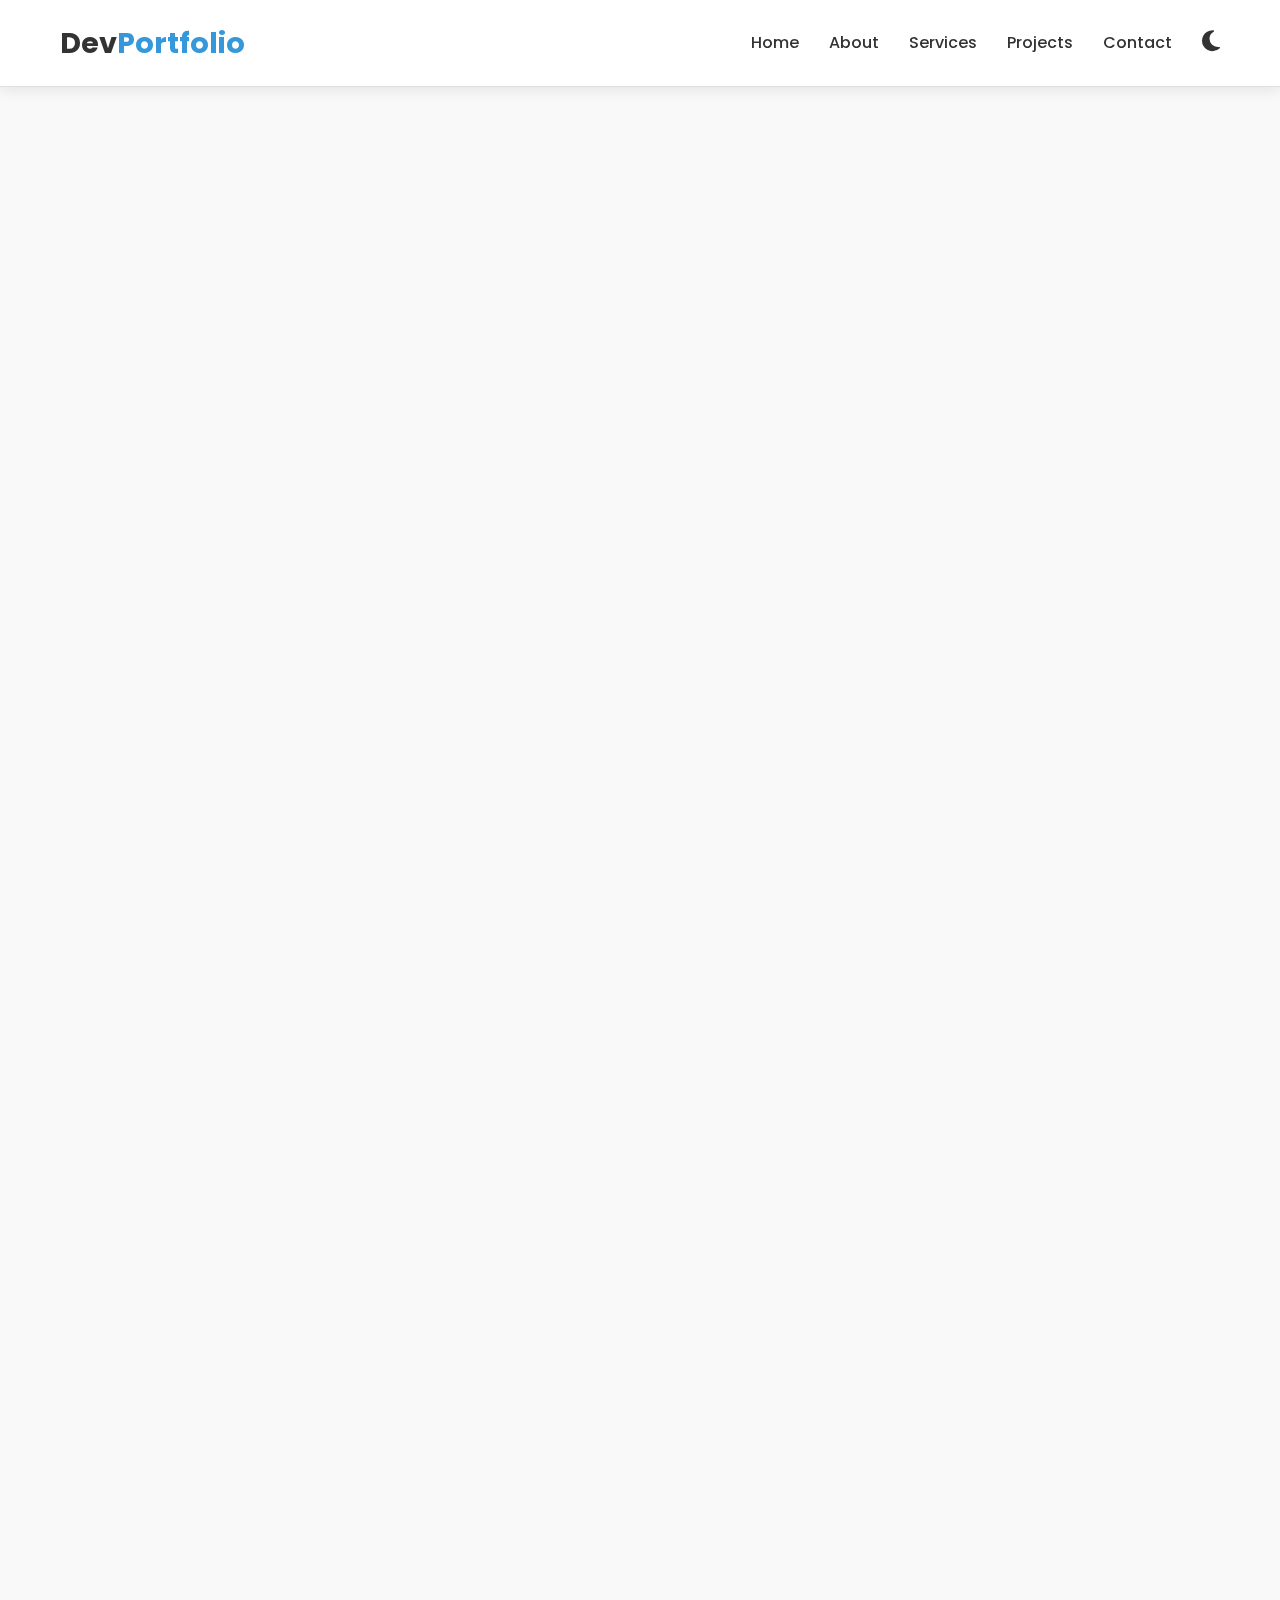
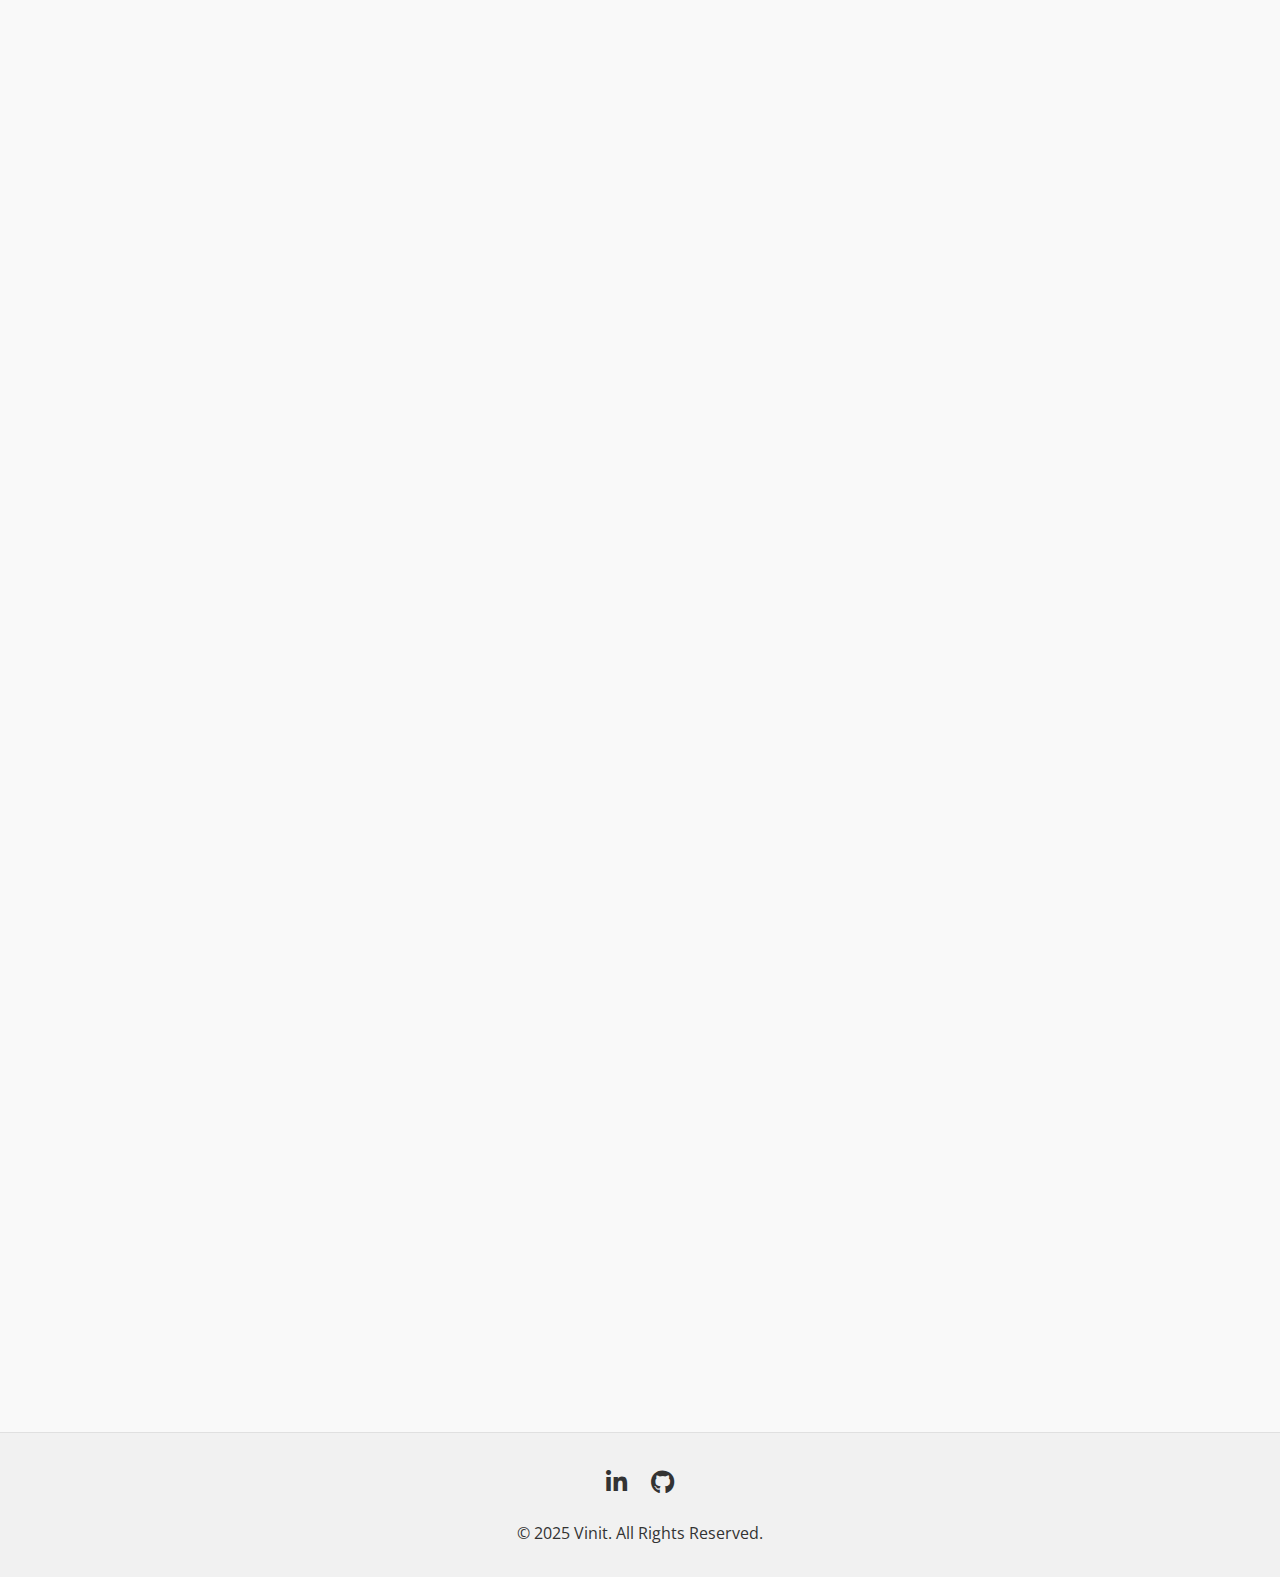
<file: index.html>
<!DOCTYPE html>
<html lang="en">

<head>
	<meta charset="UTF-8">
	<meta name="viewport" content="width=device-width, initial-scale=1.0">
	<title>Portfolio</title>
	<link rel="stylesheet" href="https://cdnjs.cloudflare.com/ajax/libs/font-awesome/6.4.0/css/all.min.css">
	<link href="https://fonts.googleapis.com/css2?family=Poppins:wght@300;400;500;600;700&family=Open+Sans:wght@400;600&display=swap"
		rel="stylesheet">
	<style>
		* {
			margin: 0;
			padding: 0;
			box-sizing: border-box;
		}

		:root {
			--bg-primary: #f9f9f9;
			--bg-secondary: #f1f1f1;
			--text-primary: #333;
			--text-secondary: #555;
			--accent-color: #3498db;
			--card-bg: #fff;
			--header-bg: rgba(255, 255, 255, 0.95);
			--border-color: #e0e0e0;
			--shadow: 0 5px 15px rgba(0, 0, 0, 0.1);
			--shadow-hover: 0 15px 30px rgba(0, 0, 0, 0.15);
			--skill-bg: #e0e0e0;
			--project-tag-bg: #e7f4fe;
			--project-tag-color: #3498db;
		}

		.dark-theme {
			--bg-primary: #121212;
			--bg-secondary: #1a1a1a;
			--text-primary: #e0e0e0;
			--text-secondary: #aaa;
			--accent-color: #6c63ff;
			--card-bg: #2a2a2a;
			--header-bg: rgba(18, 18, 18, 0.95);
			--border-color: #333;
			--shadow: 0 5px 15px rgba(0, 0, 0, 0.3);
			--shadow-hover: 0 15px 30px rgba(0, 0, 0, 0.4);
			--skill-bg: #2a2a2a;
			--project-tag-bg: rgba(108, 99, 255, 0.2);
			--project-tag-color: #6c63ff;
		}

		body {
			font-family: 'Open Sans', sans-serif;
			line-height: 1.6;
			color: var(--text-primary);
			background: var(--bg-primary);
			scroll-behavior: smooth;
			overflow-x: hidden;
			transition: background 0.3s ease, color 0.3s ease;
		}

		.container {
			max-width: 1200px;
			margin: 0 auto;
			padding: 0 20px;
		}

		/* Header & Navigation */
		header {
			background: var(--header-bg);
			box-shadow: 0 2px 15px rgba(0, 0, 0, 0.1);
			position: fixed;
			width: 100%;
			top: 0;
			z-index: 1000;
			backdrop-filter: blur(10px);
			border-bottom: 1px solid var(--border-color);
		}

		nav {
			display: flex;
			justify-content: space-between;
			align-items: center;
			padding: 20px 0;
		}

		.logo {
			font-size: 1.8rem;
			font-weight: 700;
			color: var(--text-primary);
			font-family: 'Poppins', sans-serif;
		}

		.logo span {
			color: var(--accent-color);
		}

		.nav-links {
			display: flex;
			list-style: none;
			align-items: center;
		}

		.nav-links li {
			margin-left: 30px;
		}

		.nav-links a {
			text-decoration: none;
			color: var(--text-primary);
			font-weight: 500;
			transition: color 0.3s, transform 0.3s;
			font-family: 'Poppins', sans-serif;
		}

		.nav-links a:hover {
			color: var(--accent-color);
			transform: translateY(-2px);
		}

		.theme-toggle {
			background: none;
			border: none;
			cursor: pointer;
			font-size: 1.5rem;
			color: var(--text-primary);
			transition: transform 0.3s;
		}

		.theme-toggle:hover {
			transform: rotate(30deg);
		}

		.menu-btn {
			display: none;
			font-size: 1.5rem;
			cursor: pointer;
			color: var(--text-primary);
		}

		/* Hero Section */
		.hero {
			padding: 160px 0 100px;
			/*background: linear-gradient(135deg, var(--bg-secondary) 0%, var(--bg-primary) 100%);*/
			color: var(--text-primary);
			text-align: center;
			/*clip-path: polygon(0 0, 100% 0, 100% 85%, 0 100%);*/
			position: relative;
			overflow: visible;
			z-index: 10;
		}

		.hero-content {
			max-width: 800px;
			margin: 0 auto;
			position: relative;
			z-index: 1;
		}

		.hero h1 {
			font-size: 3.5rem;
			margin-bottom: 20px;
			font-family: 'Poppins', sans-serif;
			opacity: 0;
			transform: translateY(30px);
			animation: fadeInDown 1s ease forwards 0.5s;
		}

		.hero p {
			font-size: 1.2rem;
			margin: 0 auto 30px;
			max-width: 600px;
			opacity: 0;
			transform: translateY(30px);
			animation: fadeInUp 1s ease forwards 0.8s;
			color: var(--text-secondary);
		}

		.btn {
			display: inline-block;
			padding: 12px 30px;
			background: var(--accent-color);
			color: white;
			text-decoration: none;
			border-radius: 30px;
			font-weight: 600;
			transition: all 0.3s;
			opacity: 0;
			transform: translateY(30px);
			animation: fadeIn 1s ease forwards 1.1s;
			box-shadow: 0 5px 15px rgba(52, 152, 219, 0.4);
			border: none;
			cursor: pointer;
			margin: 5px;

			font-family: inherit;
			font-size: inherit;
		}

		.btn:hover {
			transform: translateY(17px);
			box-shadow: 0 10px 25px rgba(52, 152, 219, 0.5);
		}

		.btn-outline {
			background: transparent;
			border: 2px solid var(--accent-color);
			color: var(--accent-color);
		}

		.btn-outline:hover {
			background: var(--accent-color);
			color: white;
		}

		/* Sections */
		section {
			padding: 80px 0;
			opacity: 0;
			transform: translateY(50px);
			animation: fadeInUp 1s ease forwards;
		}

		section:nth-child(1) {
			animation-delay: 0.3s;
		}

		section:nth-child(2) {
			animation-delay: 0.5s;
		}

		section:nth-child(3) {
			animation-delay: 0.7s;
		}

		section:nth-child(4) {
			animation-delay: 0.9s;
		}

		.section-title {
			text-align: center;
			margin-bottom: 60px;
		}

		.section-title h2 {
			font-size: 2.5rem;
			color: var(--text-primary);
			position: relative;
			display: inline-block;
			padding-bottom: 10px;
			font-family: 'Poppins', sans-serif;
		}

		.section-title h2::after {
			content: '';
			position: absolute;
			bottom: 0;
			left: 50%;
			transform: translateX(-50%);
			width: 80px;
			height: 3px;
			background: var(--accent-color);
		}

		/* About Section */
		.about-content {
			display: flex;
			flex-wrap: wrap;
			justify-content: space-between;
			align-items: center;
		}

		.about-text {
			flex: 1;
			min-width: 300px;
			padding-right: 30px;
		}

		.about-text h3 {
			font-size: 1.8rem;
			margin-bottom: 20px;
			color: var(--text-primary);
			font-family: 'Poppins', sans-serif;
		}

		/* NEW: Skills Grid Layout */
		.skills-grid {
			display: grid;
			grid-template-columns: repeat(auto-fill, minmax(150px, 1fr));
			gap: 20px;
			margin-top: 30px;
		}

		.skill-item {
			background: var(--card-bg);
			border-radius: 10px;
			padding: 20px;
			text-align: center;
			box-shadow: var(--shadow);
			transition: all 0.3s ease;
			border: 1px solid var(--border-color);
			display: flex;
			flex-direction: column;
			align-items: center;
			justify-content: center;
		}

		.skill-item:hover {
			transform: translateY(-5px);
			box-shadow: var(--shadow-hover);
		}

		.skill-icon {
			font-size: 2.5rem;
			margin-bottom: 15px;
			color: var(--accent-color);
		}

		.skill-name {
			font-weight: 600;
			margin-bottom: 8px;
			font-family: 'Poppins', sans-serif;
		}

		.skill-level {
			font-size: 0.85rem;
			color: var(--text-secondary);
			background: var(--bg-secondary);
			padding: 3px 10px;
			border-radius: 20px;
			display: inline-block;
		}

		/* Services Section */
		.services {
			background: var(--bg-secondary);
		}

		.services-grid {
			display: grid;
			grid-template-columns: repeat(auto-fit, minmax(300px, 1fr));
			gap: 30px;
		}

		.service-card {
			background: var(--card-bg);
			padding: 30px;
			border-radius: 10px;
			text-align: center;
			box-shadow: var(--shadow);
			transition: transform 0.3s, box-shadow 0.3s;
			border: 1px solid var(--border-color);
		}

		.service-card:hover {
			transform: translateY(-10px);
			box-shadow: var(--shadow-hover);
		}

		.service-card i {
			font-size: 3rem;
			color: var(--accent-color);
			margin-bottom: 20px;
		}

		.service-card h3 {
			font-size: 1.5rem;
			margin-bottom: 15px;
			font-family: 'Poppins', sans-serif;
		}

		/* Projects Section */
		.projects-grid {
			display: grid;
			grid-template-columns: repeat(auto-fit, minmax(300px, 1fr));
			gap: 30px;
		}

		.project-card {
			background: var(--card-bg);
			border-radius: 10px;
			overflow: hidden;
			box-shadow: var(--shadow);
			transition: transform 0.3s, box-shadow 0.3s;
			opacity: 0;
			transform: translateY(50px);
			border: 1px solid var(--border-color);
			display: flex;
			flex-direction: column;
		}

		.project-card.visible {
			opacity: 1;
			transform: translateY(0);
		}

		.project-img {
			height: 200px;
			background: linear-gradient(135deg, var(--accent-color) 0%, #4c00ff 100%);
			display: flex;
			align-items: center;
			justify-content: center;
			color: white;
			font-size: 1.5rem;
			position: relative;
			overflow: hidden;
		}

		.project-info {
			padding: 20px;
			flex-grow: 1;
			display: flex;
			flex-direction: column;
		}

		.project-info h3 {
			font-size: 1.3rem;
			margin-bottom: 10px;
			font-family: 'Poppins', sans-serif;
		}

		.project-info p {
			margin-bottom: 15px;
			flex-grow: 1;
		}

		.project-tags {
			display: flex;
			flex-wrap: wrap;
			margin-top: 15px;
		}

		.project-tag {
			background: var(--project-tag-bg);
			color: var(--project-tag-color);
			padding: 5px 10px;
			border-radius: 15px;
			font-size: 0.8rem;
			margin-right: 8px;
			margin-bottom: 8px;
		}

		.project-links {
			display: flex;
			justify-content: space-between;
			margin-top: 20px;
		}

		.project-link {
			display: flex;
			align-items: center;
			color: var(--text-secondary);
			text-decoration: none;
			font-size: 0.9rem;
			transition: color 0.3s;
		}

		.project-link:hover {
			color: var(--accent-color);
		}

		.project-link i {
			margin-right: 5px;
		}

		/* Project Animations */
		.project-card:nth-child(1) {
			transition-delay: 0.1s;
		}

		.project-card:nth-child(2) {
			transition-delay: 0.2s;
		}

		.project-card:nth-child(3) {
			transition-delay: 0.3s;
		}

		.project-card:nth-child(4) {
			transition-delay: 0.4s;
		}

		.project-card:nth-child(5) {
			transition-delay: 0.5s;
		}

		.project-card:nth-child(6) {
			transition-delay: 0.6s;
		}

		.project-card:hover {
			transform: translateY(-10px);
			box-shadow: var(--shadow-hover);
		}

		/* NEW: Testimonials Section */
		.testimonials {
			background: var(--bg-secondary);
		}

		.testimonials-grid {
			display: grid;
			grid-template-columns: repeat(auto-fit, minmax(300px, 1fr));
			gap: 30px;
		}

		.testimonial-card {
			background: var(--card-bg);
			padding: 30px;
			border-radius: 10px;
			box-shadow: var(--shadow);
			transition: transform 0.3s;
			border: 1px solid var(--border-color);
			position: relative;
		}

		.testimonial-card:hover {
			transform: translateY(-5px);
		}

		.testimonial-text {
			font-style: italic;
			margin-bottom: 20px;
			position: relative;
			padding-left: 30px;
		}

		.testimonial-text::before {
			content: "" ";
 font-size: 3rem;
			color: var(--accent-color);
			position: absolute;
			left: 0;
			top: -15px;
			opacity: 0.3;
		}

		.testimonial-author {
			display: flex;
			align-items: center;
		}

		.author-avatar {
			width: 50px;
			height: 50px;
			border-radius: 50%;
			background: var(--accent-color);
			display: flex;
			align-items: center;
			justify-content: center;
			color: white;
			font-weight: bold;
			margin-right: 15px;
		}

		.author-info h4 {
			margin-bottom: 5px;
			font-family: 'Poppins', sans-serif;
		}

		.author-info p {
			font-size: 0.9rem;
			color: var(--text-secondary);
		}

		/* Contact Section */
		.contact {
			background: var(--bg-secondary);
		}

		.contact-content {
			display: flex;
			flex-wrap: wrap;
			gap: 40px;
		}

		.contact-info {
			flex: 1;
			min-width: 300px;
			background: var(--card-bg);
			padding: 30px;
			border-radius: 10px;
			box-shadow: var(--shadow);
		}

		.contact-info h3 {
			font-size: 1.5rem;
			margin-bottom: 20px;
			font-family: 'Poppins', sans-serif;
		}

		.contact-info p {
			margin-bottom: 10px;
			color: var(--text-secondary);
		}

		.contact-info i {
			color: var(--accent-color);
			margin-right: 10px;
			width: 20px;
		}

		.contact-form {
			flex: 1;
			min-width: 300px;
			background: var(--card-bg);
			padding: 30px;
			border-radius: 10px;
			box-shadow: var(--shadow);
		}

		.form-group {
			margin-bottom: 20px;
		}

		.form-group label {
			display: block;
			margin-bottom: 5px;
			font-weight: 500;
		}

		.form-group input,
		.form-group textarea {
			width: 100%;
			padding: 12px;
			background: var(--bg-primary);
			border: 1px solid var(--border-color);
			border-radius: 5px;
			font-family: 'Open Sans', sans-serif;
			transition: border-color 0.3s, box-shadow 0.3s;
			color: var(--text-primary);
		}

		.form-group input:focus,
		.form-group textarea:focus {
			border-color: var(--accent-color);
			outline: none;
		}

		.form-group textarea {
			height: 150px;
			resize: vertical;
		}

		/* NEW: Back to Top Button */
		.back-to-top {
			position: fixed;
			bottom: 30px;
			right: 30px;
			width: 50px;
			height: 50px;
			border-radius: 50%;
			background: var(--accent-color);
			color: white;
			display: flex;
			align-items: center;
			justify-content: center;
			text-decoration: none;
			box-shadow: var(--shadow);
			transition: all 0.3s ease;
			opacity: 0;
			visibility: hidden;
			z-index: 999;
		}

		.back-to-top.visible {
			opacity: 1;
			visibility: visible;
		}

		.back-to-top:hover {
			transform: translateY(-5px);
			box-shadow: var(--shadow-hover);
		}

		/* Footer */
		footer {
			background: var(--bg-secondary);
			color: var(--text-primary);
			text-align: center;
			padding: 30px 0;
			border-top: 1px solid var(--border-color);
		}

		.social-links {
			margin-bottom: 20px;
		}

		.social-links a {
			display: inline-block;
			margin: 0 10px;
			color: var(--text-primary);
			font-size: 1.5rem;
			transition: color 0.3s, transform 0.3s;
		}

		.social-links a:hover {
			color: var(--accent-color);
			transform: translateY(-5px);
		}

		/* NEW: Custom Alert Modal */
		.custom-alert {
			position: fixed;
			top: 0;
			left: 0;
			width: 100%;
			height: 100%;
			background: rgba(0, 0, 0, 0.5);
			display: flex;
			justify-content: center;
			align-items: center;
			z-index: 2000;
			opacity: 0;
			visibility: hidden;
			transition: all 0.3s ease;
		}

		.custom-alert.active {
			opacity: 1;
			visibility: visible;
		}

		.alert-content {
			background: var(--card-bg);
			border-radius: 10px;
			padding: 30px;
			max-width: 400px;
			width: 90%;
			box-shadow: var(--shadow);
			text-align: center;
			border: 1px solid var(--border-color);
		}

		.alert-content h3 {
			margin-bottom: 15px;
			font-family: 'Poppins', sans-serif;
			color: var(--text-primary);
		}

		.alert-content p {
			margin-bottom: 20px;
			color: var(--text-secondary);
		}

		.alert-ok {
			background: var(--accent-color);
			color: white;
			border: none;
			padding: 10px 20px;
			border-radius: 5px;
			cursor: pointer;
			font-weight: 600;
			transition: all 0.3s;
		}

		.alert-ok:hover {
			opacity: 0.9;
			transform: translateY(-2px);
		}

		/* Animations */
		@keyframes fadeIn {
			from {
				opacity: 0;
			}

			to {
				opacity: 1;
			}
		}

		@keyframes fadeInUp {
			from {
				opacity: 0;
				transform: translateY(30px);
			}

			to {
				opacity: 1;
				transform: translateY(0);
			}
		}

		@keyframes fadeInDown {
			from {
				opacity: 0;
				transform: translateY(-30px);
			}

			to {
				opacity: 1;
				transform: translateY(0);
			}
		}

		@keyframes pulse {
			0% {
				transform: scale(1);
			}

			50% {
				transform: scale(1.05);
			}

			100% {
				transform: scale(1);
			}
		}

		/* Responsive Design */
		@media (max-width: 768px) {
			.nav-links {
				display: none;
				flex-direction: column;
				position: absolute;
				top: 80px;
				left: 0;
				width: 100%;
				background: var(--card-bg);
				box-shadow: var(--shadow);
				padding: 20px;
				border-top: 1px solid var(--border-color);
			}

			.nav-links.active {
				display: flex;
			}

			.nav-links li {
				margin: 15px 0;
			}

			.menu-btn {
				display: block;
			}

			.hero h1 {
				font-size: 2.5rem;
			}

			.about-content {
				flex-direction: column;
			}

			.about-text {
				padding-right: 0;
				margin-bottom: 40px;
			}

			.btn {
				display: block;
				margin: 10px auto;
				width: 200px;
			}

			/* MODIFICATION: Make dropdown-container block on mobile for better stacking */
			.dropdown-container {
				display: block;
				width: 260px;
				/* Width of the button */
				margin: 10px auto;
			}

			#downloadExeBtn {
				width: 100%;
				/* Make button fill container */
			}

			.dropdown-menu {
				width: 100%;
				/* Make menu fill container */
			}

			.skills-grid {
				grid-template-columns: repeat(2, 1fr);
			}

			.contact-content {
				flex-direction: column;
			}
		}

		/* --- NEW CSS FOR DROPDOWN --- */
		/* Dropdown Menu for EXE Download */
		.dropdown-container {
			position: relative;
			display: inline-block;
			/* Aligns it with other buttons */
			margin: 5px;
		}

		/* Style the new EXE button */
		#downloadExeBtn {
			cursor: pointer;
		}

		#downloadExeBtn i {
			margin-left: 8px;
			font-size: 0.9em;
			transition: transform 0.3s ease;
		}

		/* Rotate arrow when menu is active */
		#downloadExeBtn.active i {
			transform: rotate(180deg);
		}

		.dropdown-menu {
			display: none;
			/* Hidden by default */
			position: absolute;
			top: 155%;
			/* Position right below the button */
			left: 50%;
			background-color: var(--card-bg);
			border: 1px solid var(--border-color);
			border-radius: 8px;
			box-shadow: var(--shadow);
			z-index: 1001;
			min-width: 220px;
			/* Same width as the button */
			padding: 10px 0;

			/* Animation */
			opacity: 0;
			visibility: hidden;
			transform: translateY(10px);
			transition: all 0.3s ease;
		}

		/* Show the menu */
		.dropdown-menu.active {
			display: block;
			opacity: 1;
			visibility: visible;
			transform: translateY(0);
		}

		.dropdown-link {
			display: block;
			padding: 12px 20px;
			text-decoration: none;
			color: var(--text-primary);
			font-size: 0.95rem;
			font-family: 'Poppins', sans-serif;
			transition: background-color 0.2s ease, color 0.2s ease;
		}

		.dropdown-link i {
			margin-right: 10px;
			color: var(--accent-color);
			width: 20px;
		}

		.dropdown-link:hover {
			background-color: var(--bg-secondary);
			color: var(--accent-color);
		}

		/* --- END OF NEW CSS --- */
	</style>
</head>

<body class="light-theme">
	<header>
		<div class="container">
			<nav>
				<div class="logo">Dev<span>Portfolio</span></div>
				<ul class="nav-links">
					<li><a href="#home">Home</a></li>
					<li><a href="#about">About</a></li>
					<li><a href="#services">Services</a></li>
					<li><a href="#projects">Projects</a></li>
					<li><a href="#contact">Contact</a></li>
					<li>
						<button class="theme-toggle" id="themeToggle">
							<i class="fas fa-moon"></i>
						</button>
					</li>
				</ul>
				<div class="menu-btn">
					<i class="fas fa-bars"></i>
				</div>
			</nav>
		</div>
	</header>

	<section id="home" class="hero">
		<div class="container">
			<div class="hero-content">
				<h1>Hello, I'm Vinit</h1>
				<p>A passionate full-stack developer with expertise in web backend, DevOps, and multiple
					programming languages.</p>
				<a href="#projects" class="btn" id="viewWorkBtn">View My Work</a>

				<!-- /<a href="Vinit-CV.pdf" class="btn btn-outline" id="downloadCV" download>Download
						CV</a> -->
				<a href="https://vinit-jaat.github.io/html-portfolio/resume.pdf" class="btn btn-outline"
					id="downloadCV" download="Vinit_Jaat_CV.pdf">
					Download CV
				</a>

				<div class="dropdown-container">
					<button class="btn btn-outline" id="downloadExeBtn">
						Download Portfolio EXE <i class="fas fa-chevron-down"></i>
					</button>
					<div class="dropdown-menu" id="exeDropdown">
						<span style="font-size: 12px; color: #666; margin-left: 8px;">
							(use BACKSPACE to navigate
						</span><br>
						<span style="font-size: 12px; color: #666; margin-left: 8px;">
							BACK in app.)
						</span>
						<a href="https://github.com/Vinit-Jaat/html-portfolio/releases/download/ReleaseTag/Portfolio.Windows.Exe "
							class="dropdown-link" download>
							<i class="fab fa-windows"></i> Windows
						</a>
						<a href="https://github.com/Vinit-Jaat/html-portfolio/releases/download/ReleaseTag/Portfolio.Linux.Executable.Fedora.Ubuntu"
							class="dropdown-link" download>
							<i class="fab fa-linux"></i> Linux
						</a>
						<span style="font-size: 12px; color: #666; margin-left: 8px;">
							(Use chmod +x before running.)
						</span>
					</div>
				</div>

			</div>
		</div>
	</section>

	<section id="about" class="about">
		<div class="container">
			<div class="section-title">
				<h2>About Me</h2>
			</div>
			<div class="about-content">
				<div class="about-text">
					<h3>I design and develop exceptional digital experiences.</h3>
					<p>Hello! I'm Vinit, a passionate full-stack developer. I enjoy creating things
						that live on the internet, whether that be websites, applications, or
						anything in between.</p>
					<p>My goal is to always build products that provide pixel-perfect, performant
						experiences while following best practices and writing clean code.</p>
					<p>When I'm not coding, you can find me hiking, reading, or exploring new coffee
						shops around the city.</p>

					<div class="skills-grid">
						<div class="skill-item">
							<div class="skill-icon"><i class="fab fa-html5"></i></div>
							<div class="skill-name">HTML/CSS</div>
							<div class="skill-level">Expert</div>
						</div>
						<div class="skill-item">
							<div class="skill-icon"><i class="fab fa-js"></i></div>
							<div class="skill-name">JavaScript</div>
							<div class="skill-level">Advanced</div>
						</div>
						<div class="skill-item">
							<div class="skill-icon"><i class="fas fa-mobile"></i></div>
							<div class="skill-name">Responsive Design</div>
							<div class="skill-level">Expert</div>
						</div>
						<div class="skill-item">
							<div class="skill-icon"><i class="fab fa-node"></i></div>
							<div class="skill-name">Node.js</div>
							<div class="skill-level">Intermediate</div>
						</div>
						<div class="skill-item">
							<div class="skill-icon"><i class="fab fa-python"></i></div>
							<div class="skill-name">Python</div>
							<div class="skill-level">Advanced</div>
						</div>
						<div class="skill-item">
							<div class="skill-icon"><i class="fab fa-docker"></i></div>
							<div class="skill-name">Docker/Podman</div>
							<div class="skill-level">Intermediate</div>
						</div>
						<div class="skill-item">
							<div class="skill-icon"><i class="fab fa-linux"></i></div>
							<div class="skill-name">Linux</div>
							<div class="skill-level">Advanced</div>
						</div>
						<div class="skill-item">
							<div class="skill-icon"><i class="fas fa-code"></i></div>
							<div class="skill-name">C++</div>
							<div class="skill-level">Intermediate</div>
						</div>
						<div class="skill-item">
							<div class="skill-icon"><i class="fas fa-database"></i></div>
							<div class="skill-name">MongoDB</div>
							<div class="skill-level">Intermediate</div>
						</div>
						<div class="skill-item">
							<div class="skill-icon"><i class="fas fa-database"></i></div>
							<div class="skill-name">MySQL</div>
							<div class="skill-level">Intermediate</div>
						</div>
						<div class="skill-item">
							<div class="skill-icon"><i class="fas fa-code"></i></div>
							<div class="skill-name">C#</div>
							<div class="skill-level">Intermediate</div>
						</div>
						<div class="skill-item">
							<div class="skill-icon"><i class="fab fa-git-alt"></i></div>
							<div class="skill-name">Git</div>
							<div class="skill-level">Advanced</div>
						</div>
						<div class="skill-item">
							<div class="skill-icon"><i class="fab fa-github"></i></div>
							<div class="skill-name">GitHub</div>
							<div class="skill-level">Advanced</div>
						</div>
					</div>
				</div>
			</div>
		</div>
	</section>

	<section id="services" class="services">
		<div class="container">
			<div class="section-title">
				<h2>My Services</h2>
			</div>
			<div class="services-grid">
				<div class="service-card">
					<i class="fas fa-code"></i>
					<h3>Web Backend Development</h3>
					<p>Building robust and scalable server-side applications and APIs using modern
						technologies.</p>
				</div>
				<div class="service-card">
					<i class="fas fa-cloud"></i>
					<h3>DevOps Solutions</h3>
					<p>Implementing CI/CD pipelines, infrastructure as code, and automation for
						efficient deployments.</p>
				</div>
				<div class="service-card">
					<i class="fas fa-rocket"></i>
					<h3>Great Working</h3>
					<p>Delivering exceptional results through effective collaboration and
						problem-solving.</p>
				</div>
			</div>
		</div>
	</section>

	<section id="projects" class="projects">
		<div class="container">
			<div class="section-title">
				<h2>My Projects</h2>
			</div>
			<div class="projects-grid">
				<div class="project-card">
					<div class="project-img">Shortcuter</div>
					<div class="project-info">
						<h3>Shortcuter</h3>
						<p>A PyQt6 desktop application designed for speed and efficiency, fully
							controllable via keyboard shortcuts. Users can open, minimize,
							and navigate the app without a mouse, and access websites or
							social media platforms instantly using customizable keybindings.
							Its keyboard-centric design streamlines workflows, saving time
							and effort.
						</p>
						<div class="project-tags">
							<span class="project-tag">HTML</span>
							<span class="project-tag">CSS</span>
							<span class="project-tag">JavaScript</span>
						</div>
						<div class="project-links">
							<a href="https://github.com/Vinit-Jaat/Shortcuter"
								class="project-link live-demo-btn"><i
									class="fas fa-external-link-alt"></i> Live
								Demo</a>
							<a href="#" class="project-link github-btn"><i
									class="fab fa-github"></i> GitHub</a>
						</div>
					</div>
				</div>
				<div class="project-card">
					<div class="project-img">Binge Box</div>
					<div class="project-info">
						<h3>Binge Box</h3>
						<p>A web app that fetches movie data from IMDb and displays posters,
							descriptions, ratings, and more, allowing users to explore and
							discover movies easily.
						</p>
						<div class="project-tags">
							<span class="project-tag">Javascript</span>
							<span class="project-tag">Node.js</span>
							<span class="project-tag">MongoDB</span>
						</div>
						<div class="project-links">
							<a href="https://binge-box-virid.vercel.app/"
								class="project-link live-demo-btn"><i
									class="fas fa-external-link-alt"></i> Live
								Demo</a>
							<a href="#" class="project-link github-btn"><i
									class="fab fa-github"></i> GitHub</a>
						</div>
					</div>
				</div>
				<div class="project-card">
					<div class="project-img">Personal Portfolio Website</div>
					<div class="project-info">
						<h3>Personal Portfolio Website</h3>
						<p>A custom-built personal portfolio site using pure HTML, CSS, and
							JavaScript. I implemented modern features like CSS variables for
							a theme toggle, an intersection observer for scroll animations,
							and a functional contact form that posts data to a Google Sheet.
						</p>
						<div class="project-tags">
							<span class="project-tag">HTML</span>
							<span class="project-tag">CSS</span>
							<span class="project-tag">JavaScript</span>
							<span class="project-tag">Google Apps Script</span>
							<span class="project-tag">Responsive Design</span>
						</div>
						<div class="project-links">
							<a href="https://vinit-jaat.github.io/html-portfolio/"
								class="project-link live-demo-btn"><i
									class="fas fa-external-link-alt"></i> Live
								Demo</a>
							<a href="#" class="project-link github-btn"><i
									class="fab fa-github"></i> GitHub</a>
						</div>
					</div>
				</div>
				<div class="project-card">
					<div class="project-img">The Last Gate</div>
					<div class="project-info">
						<h3>The Last Gate</h3>
						<p>
							A 2D platformer game built with JavaScript and Kaplay.js,
							featuring 20 progressively challenging levels, smooth
							physics-based movement, double jumps, spike traps, and level
							transitions with a clean UI for pause and restart.
						</p>
						<div class="project-tags">
							<span class="project-tag">Kaplay.js</span>
							<span class="project-tag">Javascript</span>
							<span class="project-tag">HTML5</span>
							<span class="project-tag">CSS3</span>
						</div>
						<div class="project-links">
							<a href="https://the-last-gate-git-main-vinits-projects-84f3c70a.vercel.app/"
								class="project-link live-demo-btn"><i
									class="fas fa-external-link-alt"></i> Live
								Demo</a>
							<a href="#" class="project-link github-btn"><i
									class="fab fa-github"></i> GitHub</a>
						</div>
					</div>
				</div>
				<div class="project-card">
					<div class="project-img">Music Player</div>
					<div class="project-info">
						<h3>Music Player</h3>
						<p>A web app that plays offline songs and/or streams music from an API,
							with a sleek interface for browsing, playing, and navigating
							tracks seamlessly.
						</p>
						<div class="project-tags">
							<span class="project-tag">HTML5</span>
							<span class="project-tag">CSS</span>
							<span class="project-tag">Javascript</span>
						</div>
						<div class="project-links">
							<a href="https://vinit-jaat.github.io/Music_player/"
								class="project-link live-demo-btn"><i
									class="fas fa-external-link-alt"></i> Live
								Demo</a>
							<a href="#" class="project-link github-btn"><i
									class="fab fa-github"></i> GitHub</a>
						</div>
					</div>
				</div>
			</div>
		</div>
	</section>

	<section id="contact" class="contact">
		<div class="container">
			<div class="section-title">
				<h2>Contact Me</h2>
			</div>
			<div class="contact-content">
				<div class="contact-info">
					<h3>Get in Touch</h3>
					<style>
						.map-link {
							text-decoration: none;
							color: black;
						}

						.map-link:hover p {
							color: var(--accent-color);
						}
					</style>

					<a href="https://www.google.com/maps/search/Chandigarh,+India" target="_blank"
						class="map-link">
						<p><i class="fas fa-map-marker-alt"></i> Chandigarh, India</p>
					</a>

					<style>
						.email-link {
							text-decoration: none;
						}

						.email-link:hover p {
							color: var(--accent-color);
							/* This makes the color of the <p> tag change on hover */
						}
					</style>

					<a href="mailto:canikissyoumylove@gmail.com" target="_blank" class="email-link">
						<p><i class="fas fa-envelope"></i> canikissyoumylove@gmail.com</p>
					</a>

					<style>
						.phone-link {
							text-decoration: none;
						}

						.phone-link:hover p {
							color: var(--accent-color);
						}
					</style>
					<a href="https://wa.me/919992903554" target="_blank" class="phone-link">
						<p><i class="fas fa-phone"></i> 91 99929-03554</p>
					</a>

					<p><i class="fas fa-clock"></i> Monday - Friday: 9AM - 5PM</p>
				</div>

				<div class="contact-form">
					<form id="contactForm">
						<div class="form-group">
							<label for="name">Name</label>
							<input type="text" id="name" required>
						</div>
						<div class="form-group">
							<label for="email">Email</label>
							<input type="email" id="email" required>
						</div>
						<div class="form-group">
							<label for="phone">Phone Number</label>
							<input type="tel" id="phone">
						</div>
						<div class="form-group">
							<label for="message">Message</label>
							<textarea id="message" required></textarea>
						</div>
						<button type="submit" class="btn" id="sendMessageBtn">Send
							Message</button>
					</form>
				</div>
			</div>
		</div>
	</section>

	<footer>
		<div class="container">
			<div class="social-links">
				<a href="https://www.linkedin.com/in/vinit-72007522b/" target="_blank"
					class="social-link linkedin"><i class="fab fa-linkedin-in"></i></a>
				<a href="https://github.com/Vinit-Jaat" target="_blank" class="social-link github"><i
						class="fab fa-github"></i></a>
			</div>
			<p>© 2025 Vinit. All Rights Reserved.</p>
		</div>
	</footer>

	<a href="#" class="back-to-top" id="backToTop">
		<i class="fas fa-arrow-up"></i>
	</a>

	<div class="custom-alert" id="customAlert">
		<div class="alert-content">
			<h3 id="alertTitle">Success</h3>
			<p id="alertMessage">Your message has been sent successfully!</p>
			<button class="alert-ok" id="alertOk">OK</button>
		</div>
	</div>

	<script>
		// Replace with your Google Apps Script URL
		const scriptURL = "https://script.google.com/macros/s/AKfycbyvp7YKnjpZrPyRL6Dumz7jlzJRhu6bYObROX9KCxKSpsbV407WXo4OOkQcSKFcg5qj/exec";

		// Theme toggle functionality
		const themeToggle = document.getElementById('themeToggle');
		const body = document.body;
		const icon = themeToggle.querySelector('i');

		// Check for saved theme preference or use OS preference
		const savedTheme = localStorage.getItem('theme');
		const prefersDark = window.matchMedia('(prefers-color-scheme: dark)').matches;

		if (savedTheme === 'dark' || (!savedTheme && prefersDark)) {
			body.classList.replace('light-theme', 'dark-theme');
			icon.classList.replace('fa-moon', 'fa-sun');
		}

		themeToggle.addEventListener('click', () => {
			if (body.classList.contains('light-theme')) {
				body.classList.replace('light-theme', 'dark-theme');
				icon.classList.replace('fa-moon', 'fa-sun');
				localStorage.setItem('theme', 'dark');
			} else {
				body.classList.replace('dark-theme', 'light-theme');
				icon.classList.replace('fa-sun', 'fa-moon');
				localStorage.setItem('theme', 'light');
			}
		});

		// Mobile Menu Toggle
		const menuBtn = document.querySelector('.menu-btn');
		const navLinks = document.querySelector('.nav-links');

		menuBtn.addEventListener('click', () => {
			navLinks.classList.toggle('active');
		});

		// Close mobile menu when clicking on a link
		document.querySelectorAll('.nav-links a').forEach(link => {
			link.addEventListener('click', () => {
				navLinks.classList.remove('active');
			});
		});


		// --- JAVASCRIPT UPDATES START ---

		// CV Download - Just track click. HTML 'download' attribute handles the rest.
		document.getElementById('downloadCV').addEventListener('click', function () {
			trackButtonClick('Download CV');
		});

		// EXE Download Dropdown Toggle
		const exeBtn = document.getElementById('downloadExeBtn');
		const exeDropdown = document.getElementById('exeDropdown');

		exeBtn.addEventListener('click', function (e) {
			e.stopPropagation(); // Prevents click from closing menu immediately
			trackButtonClick('Download EXE Toggle');

			// Toggle the 'active' class on both button and menu
			exeBtn.classList.toggle('active');
			exeDropdown.classList.toggle('active');
		});

		// Close dropdown when clicking outside
		window.addEventListener('click', function () {
			if (exeDropdown.classList.contains('active')) {
				exeDropdown.classList.remove('active');
				exeBtn.classList.remove('active');
			}
		});

		// Optional: Add tracking to the new dropdown links
		document.querySelectorAll('.dropdown-link').forEach(link => {
			link.addEventListener('click', function () {
				// Get text content and remove icon text if any
				let linkText = this.textContent.trim();
				trackButtonClick('Download ' + linkText);
			});
		});

		// --- JAVASCRIPT UPDATES END ---


		// View My Work Button
		document.getElementById('viewWorkBtn').addEventListener('click', function (e) {
			trackButtonClick('View My Work');
		});

		// Back to Top Button
		const backToTopButton = document.getElementById('backToTop');

		window.addEventListener('scroll', () => {
			if (window.pageYOffset > 300) {
				backToTopButton.classList.add('visible');
			} else {
				backToTopButton.classList.remove('visible');
			}
		});

		backToTopButton.addEventListener('click', (e) => {
			e.preventDefault();
			trackButtonClick('Back to Top');
			window.scrollTo({top: 0, behavior: 'smooth'});
		});

		// Custom Alert Modal
		const customAlert = document.getElementById('customAlert');
		const alertTitle = document.getElementById('alertTitle');
		const alertMessage = document.getElementById('alertMessage');
		const alertOk = document.getElementById('alertOk');

		function showAlert(title, message) {
			alertTitle.textContent = title;
			alertMessage.textContent = message;
			customAlert.classList.add('active');
		}

		alertOk.addEventListener('click', () => {
			customAlert.classList.remove('active');
		});

		// Close alert when clicking outside
		customAlert.addEventListener('click', (e) => {
			if (e.target === customAlert) {
				customAlert.classList.remove('active');
			}
		});

		// Animate project cards on scroll
		function animateProjects() {
			const projectCards = document.querySelectorAll('.project-card');
			const options = {
				threshold: 0.2
			};

			const observer = new IntersectionObserver((entries) => {
				entries.forEach(entry => {
					if (entry.isIntersecting) {
						entry.target.classList.add('visible');
					}
				});
			}, options);

			projectCards.forEach(card => {
				observer.observe(card);
			});
		}

		// Initialize animations when page loads
		window.addEventListener('DOMContentLoaded', () => {
			animateProjects();

			// Track button clicks for all buttons with tracking class
			document.querySelectorAll('.btn, .project-link, .social-link').forEach(button => {
				button.addEventListener('click', function () {
					// Avoid tracking the dropdown toggle button here as it's handled separately
					if (this.id === 'downloadExeBtn') return;

					let buttonText = this.textContent.trim();
					if (!buttonText) {
						// For social icons without text, use the class name
						buttonText = this.classList.contains('social-link') ?
							this.classList[1].charAt(0).toUpperCase() + this.classList[1].slice(1) :
							'Unknown Button';
					}
					trackButtonClick(buttonText);
				});
			});

			// Update contact form submission
			const contactForm = document.getElementById('contactForm');
			if (contactForm) {
				contactForm.addEventListener('submit', function (e) {
					e.preventDefault();

					// Get form data
					const formData = {
						name: document.getElementById('name').value,
						email: document.getElementById('email').value,
						phone: document.getElementById('phone').value,
						message: document.getElementById('message').value,
						type: 'form_submission'
					};

					// Submit to Google Sheets
					fetch(scriptURL, {
						method: 'POST',
						mode: 'no-cors',
						headers: {
							'Content-Type': 'application/json',
						},
						body: JSON.stringify(formData)
					})
						.then(() => {
							showAlert('Success', 'Thanks for your message! I will get back to you soon.');
							contactForm.reset();
						})
						.catch(error => {
							console.error('Error:', error);
							showAlert('Error', 'There was an error sending your message. Please try again.');
						});
				});
			}
		});

		// Function to track button clicks
		function trackButtonClick(buttonName) {
			const clickData = {
				button: buttonName,
				type: 'button_click',
				timestamp: new Date().toISOString()
			};

			console.log('Tracking button click:', buttonName);

			// Send to Google Sheets
			fetch(scriptURL, {
				method: 'POST',
				mode: 'no-cors',
				headers: {
					'Content-Type': 'application/json',
				},
				body: JSON.stringify(clickData)
			})
				.then(() => console.log('Button click tracked successfully:', buttonName))
				.catch(error => console.error('Error tracking click:', error));
		}
	</script>
</body>

</html>
</file>
